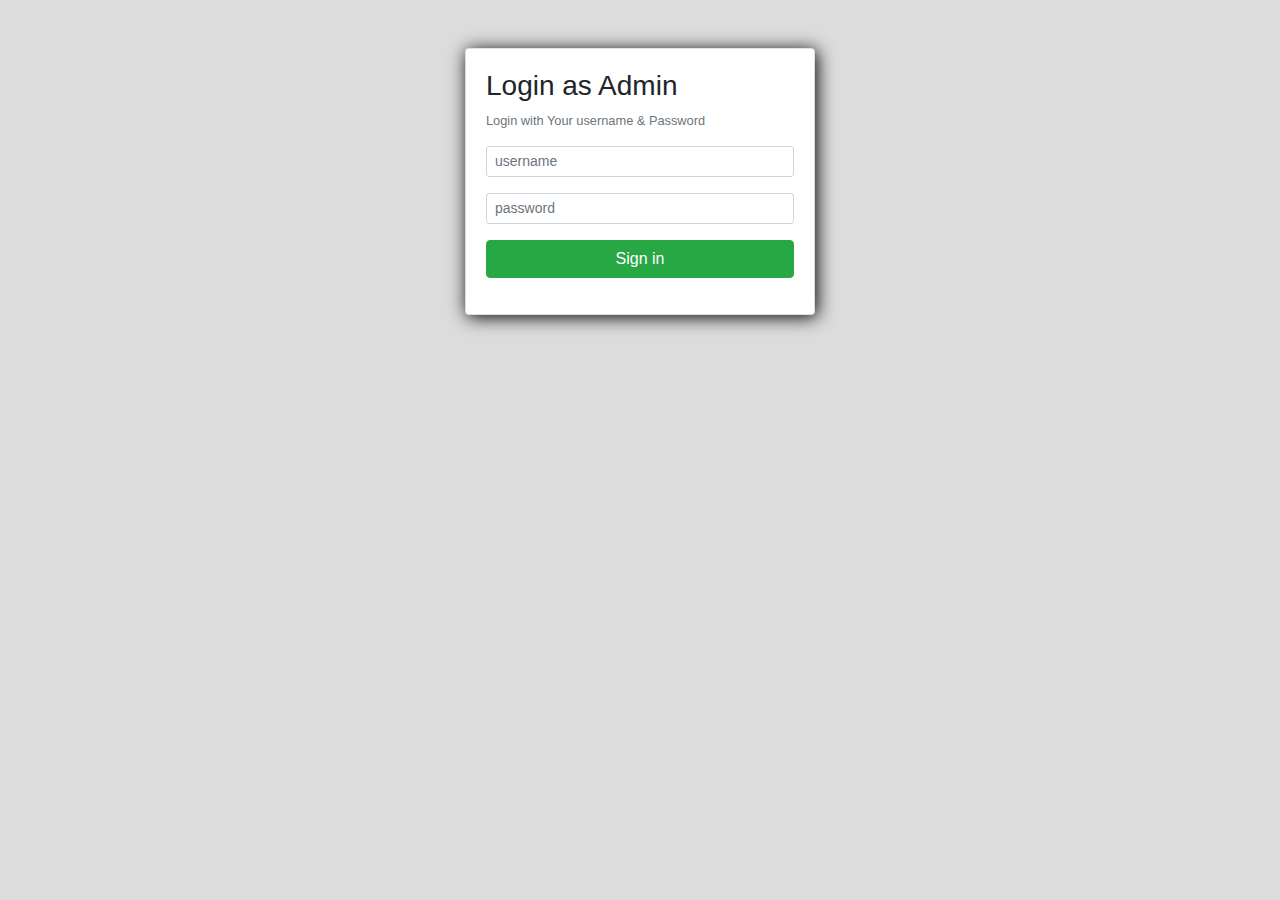
<file: EMS_APP/index.html>
<!doctype html>
<html lang="en">
  <head>
    <!-- Required meta tags -->
    <meta charset="utf-8">
    <meta name="viewport" content="width=device-width, initial-scale=1, shrink-to-fit=no">

    <!-- Style Sheet -->
    <link rel="stylesheet" href="css/style.css">

    <!-- Bootstrap CSS -->
    <link rel="stylesheet" href="https://stackpath.bootstrapcdn.com/bootstrap/4.5.2/css/bootstrap.min.css" integrity="sha384-JcKb8q3iqJ61gNV9KGb8thSsNjpSL0n8PARn9HuZOnIxN0hoP+VmmDGMN5t9UJ0Z" crossorigin="anonymous">

    <title>Login </title>
  </head>
  <body class="body">
      <div class="container">
          <div class="row justify-content-center mt-5">
              <div class="col-lg-4 col-md-4 data" >
                  <div class="card bx">
                      <div class="card-body">
                        <div class="card-title">
                            <h3>Login as Admin</h3>
                            <P class="card-text small text-muted"> Login with Your username & Password</P>
                            <form>
                                <div class="mb-3">
                                    <input type="text" name="u_name" class="form-control form-control-sm" placeholder="username" required>
                                </div>
                                <div class="mb-3">
                                    <input type="password" name="u_pass" class="form-control form-control-sm" placeholder="password" required>
                                </div>
                                <div class="mb-3">
                                    <input type="submit"  class="btn btn-block btn-success" value="Sign in" required>
                                </div>
                            </form>
                        </div>

                        </div>
                  </div>

                  
              </div>
          </div>
      </div>
   

    <!-- Optional JavaScript -->
    <!-- jQuery first, then Popper.js, then Bootstrap JS -->
    <script src="https://code.jquery.com/jquery-3.5.1.slim.min.js" integrity="sha384-DfXdz2htPH0lsSSs5nCTpuj/zy4C+OGpamoFVy38MVBnE+IbbVYUew+OrCXaRkfj" crossorigin="anonymous"></script>
    <script src="https://cdn.jsdelivr.net/npm/popper.js@1.16.1/dist/umd/popper.min.js" integrity="sha384-9/reFTGAW83EW2RDu2S0VKaIzap3H66lZH81PoYlFhbGU+6BZp6G7niu735Sk7lN" crossorigin="anonymous"></script>
    <script src="https://stackpath.bootstrapcdn.com/bootstrap/4.5.2/js/bootstrap.min.js" integrity="sha384-B4gt1jrGC7Jh4AgTPSdUtOBvfO8shuf57BaghqFfPlYxofvL8/KUEfYiJOMMV+rV" crossorigin="anonymous"></script>
  </body>
</html>
</file>
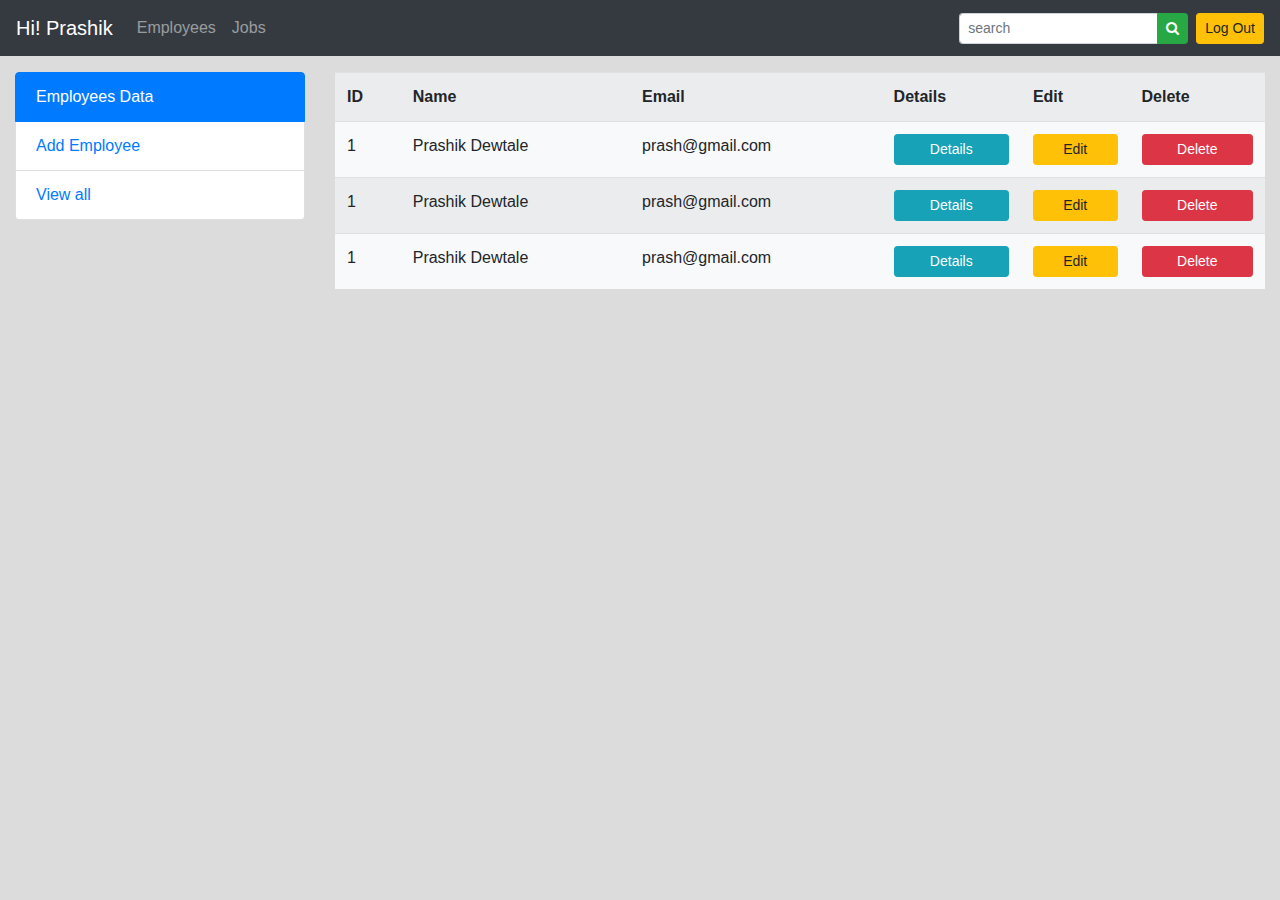
<file: EMS_APP/emp_list.html>
<!doctype html>
<html lang="en">
  <head>
    <!-- Required meta tags -->
    <meta charset="utf-8">
    <meta name="viewport" content="width=device-width, initial-scale=1, shrink-to-fit=no">

    <!-- Style Sheet -->
    <link rel="stylesheet" href="css/style.css">

    <!-- Bootstrap CSS -->
    <link rel="stylesheet" href="https://stackpath.bootstrapcdn.com/bootstrap/4.5.2/css/bootstrap.min.css" integrity="sha384-JcKb8q3iqJ61gNV9KGb8thSsNjpSL0n8PARn9HuZOnIxN0hoP+VmmDGMN5t9UJ0Z" crossorigin="anonymous">

    <!-- font awesome-->
    <link rel="stylesheet" href="https://stackpath.bootstrapcdn.com/font-awesome/4.7.0/css/font-awesome.min.css">
    <title>Employees List</title>
  </head>
  <body class="body">


    <!-- nav -->
    <nav class="navbar navbar-expand-lg navbar-dark bg-dark">
        <a class="navbar-brand" href="dash.html">Hi! Prashik</a>
        <button class="navbar-toggler" type="button" data-toggle="collapse" data-target="#navbarSupportedContent" aria-controls="navbarSupportedContent" aria-expanded="false" aria-label="Toggle navigation">
          <span class="navbar-toggler-icon"></span>
        </button>
      
        <div class="collapse navbar-collapse" id="navbarSupportedContent">
          <ul class="navbar-nav mr-auto">
            <li class="nav-item ">
              <a class="nav-link" href="emp_list.html">Employees </a>
            </li>
            <li class="nav-item">
              <a class="nav-link" href="jobs_list.html">Jobs</a>
            </li>
 

          </ul>
          <form class="form-inline my-2 my-lg-0">
            
        <div class="input-group ">
         <input type="search" class="form-control form-control-sm" placeholder="search" aria-label="Recipient's username" aria-describedby="basic-addon2">
         <div class="input-group-append">
         <button class="btn btn-sm btn-success" type="submit"><i class="fa fa-search"></i></button>
        </div>
        </div>
          </form>
          <a href="index.html" class="btn btn-sm btn-warning ml-2"> Log Out</a>
        </div>
      </nav>
      <!-- nav end-->

      <!-- Dashboard  contents-->
       <div class="container-fluid">
         <div class="row mt-3">
             <div class="col-lg-3 col-md-3">
                <div class="list-group">
                    <div class="list-group-item active">Employees Data
                    </div>
                    <a href="#" class="list-group-item" data-toggle="modal" data-target="#add_employee"> Add Employee</a>
                    <a href="#" class="list-group-item"> View all</a>
                </div>
              </div>
              
               <div class="col-lg-9 col-md-9">
                   <table class="table table-striped table-hover bg-light ">
                       <tr >
                           <th>ID</th>
                           <th>Name</th>
                           <th>Email</th>
                           <th>Details</th>
                           <th>Edit</th>
                           <th>Delete</th>
                       </tr>
                       <tr>
                           <td>1</td>
                           <td>Prashik Dewtale</td>
                           <td> prash@gmail.com</td>
                           <td><a href="#"  data-toggle="modal" data-target="#add_details" class="btn btn-info btn-block btn-sm">Details</a></td>
                           <td><a href="#" data-toggle="modal" data-target="#edit_details"  class="btn btn-warning btn-block btn-sm">Edit</a></td>
                           <td><a href="#" class="btn btn-danger btn-block btn-sm" onclick="confirm('are you want to delete \'Prashik Dewtale\'')">Delete</a></td>
                       </tr>
                       <tr>
                        <td>1</td>
                        <td>Prashik Dewtale</td>
                        <td> prash@gmail.com</td>
                        <td><a href="#" data-toggle="modal" data-target="#add_details" class="btn btn-info btn-block btn-sm">Details</a></td>
                        <td><a href="#"  data-toggle="modal" data-target="#edit_details" class="btn btn-warning btn-block btn-sm">Edit</a></td>
                        <td><a href="#" class="btn btn-danger btn-block btn-sm" onclick="confirm('are you want to delete \'Prashik Dewtale\'')">Delete</a></td>
                    </tr>
                    <tr> 
                        <td>1</td>
                        <td>Prashik Dewtale</td>
                        <td> prash@gmail.com</td>
                        <td><a href="#" data-toggle="modal" data-target="#add_details" class="btn btn-info btn-block btn-sm">Details</a></td>
                        <td><a href="#" data-toggle="modal" data-target="#edit_details" class="btn btn-warning btn-block btn-sm">Edit</a></td>
                        <td><a href="#" class="btn btn-danger btn-block btn-sm" onclick="confirm('are you want to delete \'Prashik Dewtale\'')">Delete</a></td>
                    </tr>
                   </table>
               </div>
          </div>
       </div>
 
      <!-- Dashboard  contents-->
  
  <!--   details Modal -->
  <div class="modal fade" id="add_details" tabindex="-1" role="dialog" aria-labelledby="add_details" aria-hidden="true">
    <div class="modal-dialog" role="document">
      <div class="modal-content">
        <div class="modal-header">
          <h5 class="modal-title" id="exampleModalLabel">Add Employee Details</h5>
          <button type="button" class="close" data-dismiss="modal" aria-label="Close">
            <span aria-hidden="true">&times;</span>
          </button>
        </div>
           <table class="table table-bordered">
             <tr>
               <th>ID</th>
               <td>1</td>
             </tr>
             <tr>
              <th>Joining Date</th>
              <td>1 JAN 2020</td>
            </tr>
            <tr>
              <th>Name</th>
              <td>Prashik Dewtale</td>
            </tr>
            <tr>
              <th> Email ID</th>
              <td>prash@gmail.com</td>
            </tr>
            <tr>
              <th>Phone</th>
              <td>+9145858568</td>
            </tr>
            <tr>
              <th>ID</th>
              <td>1</td>
            </tr>
            <tr>
              <th>Job</th>
              <td>Wbb Designer</td>
            </tr>
           </table>
        
      </div>
    </div>
  </div>



  <!--  Add  Employee  Modal -->
  <div class="modal fade" id="add_employee" tabindex="-1" role="dialog" aria-labelledby="add_employee" aria-hidden="true">
    <div class="modal-dialog" role="document">
      <div class="modal-content">
        <div class="modal-header">
          <h5 class="modal-title" id="exampleModalLabel">Add Employee Details</h5>
          <button type="button" class="close" data-dismiss="modal" aria-label="Close">
            <span aria-hidden="true">&times;</span>
          </button>
        </div>
        <div class="modal-body">
          <form>
            <div class="mb-3">
                <input type="date" class="form-control form-control-sm"  required>
            </div>
              <div class="mb-3">
                  <input type="text" class="form-control form-control-sm" placeholder="Employee Name" required>
              </div>
              <div class="mb-3">
                <input type="email" class="form-control form-control-sm" placeholder="Employee Email ID" required>
            </div>
            <div class="mb-3">
                <input type="tel" class="form-control form-control-sm" placeholder="Employee Phone No." required>
            </div>
            <div class="mb-3">
                <select class="form-control form-control-sm">
                    <option value="Graphic Designer">Graphic Designer</option>
                    <option value="Web Designer">Web Designer</option>
                    <option value="Web Developer">Web Developer</option>
                </select>
            </div>
            <div class="mb-3">
                <button type="submit" class="btn btn-sm btn-success btn-block">Add New Employee</button>
            </div>
          </form>
        </div>
        
      </div>
    </div>
  </div>

  <!--  Employee Edit Modal -->
  <div class="modal fade" id="edit_details" tabindex="-1" role="dialog" aria-labelledby="edit_details" aria-hidden="true">
    <div class="modal-dialog" role="document">
      <div class="modal-content">
        <div class="modal-header">
          <h5 class="modal-title" id="exampleModalLabel">Add Employee Details</h5>
          <button type="button" class="close" data-dismiss="modal" aria-label="Close">
            <span aria-hidden="true">&times;</span>
          </button>
        </div>
        <div class="modal-body">
          <form>
            <div class="mb-3">
                <input type="date" class="form-control form-control-sm"  value="1-JAN-2020" required>
            </div>
              <div class="mb-3">
                  <input type="text" class="form-control form-control-sm" value="Prashik Dewtale"  required>
              </div>
              <div class="mb-3">
                <input type="email" class="form-control form-control-sm" value="prash@gmail"  required>
            </div>
            <div class="mb-3">
                <input type="tel" class="form-control form-control-sm" value="+919876543210"  required>
            </div>
            <div class="mb-3">
              <input type="text" class="form-control form-control-sm" value="Web Developer"  required>
            </div>
            <div class="mb-3">
                <button type="submit" class="btn btn-sm btn-success btn-block">Update Employee Details</button>
            </div>
          </form>
        </div>
        
      </div>
    </div>
  </div>

    <!-- Optional JavaScript -->
    <!-- jQuery first, then Popper.js, then Bootstrap JS -->
    <script src="https://code.jquery.com/jquery-3.5.1.slim.min.js" integrity="sha384-DfXdz2htPH0lsSSs5nCTpuj/zy4C+OGpamoFVy38MVBnE+IbbVYUew+OrCXaRkfj" crossorigin="anonymous"></script>
    <script src="https://cdn.jsdelivr.net/npm/popper.js@1.16.1/dist/umd/popper.min.js" integrity="sha384-9/reFTGAW83EW2RDu2S0VKaIzap3H66lZH81PoYlFhbGU+6BZp6G7niu735Sk7lN" crossorigin="anonymous"></script>
    <script src="https://stackpath.bootstrapcdn.com/bootstrap/4.5.2/js/bootstrap.min.js" integrity="sha384-B4gt1jrGC7Jh4AgTPSdUtOBvfO8shuf57BaghqFfPlYxofvL8/KUEfYiJOMMV+rV" crossorigin="anonymous"></script>
  </body>
</html>
</file>
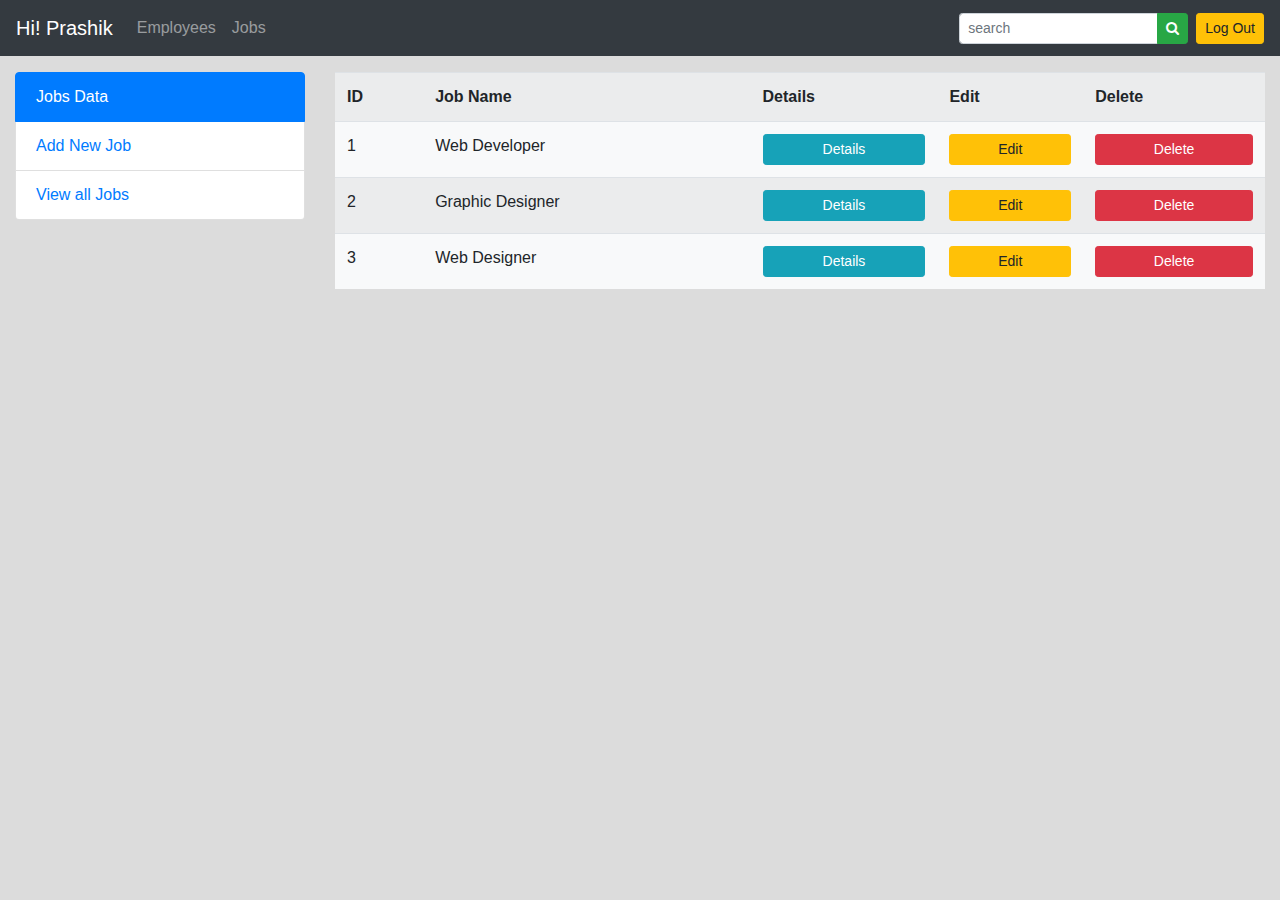
<file: EMS_APP/jobs_list.html>
<!doctype html>
<html lang="en">
  <head>
    <!-- Required meta tags -->
    <meta charset="utf-8">
    <meta name="viewport" content="width=device-width, initial-scale=1, shrink-to-fit=no">

    <!-- Style Sheet -->
    <link rel="stylesheet" href="css/style.css">

    <!-- Bootstrap CSS -->
    <link rel="stylesheet" href="https://stackpath.bootstrapcdn.com/bootstrap/4.5.2/css/bootstrap.min.css" integrity="sha384-JcKb8q3iqJ61gNV9KGb8thSsNjpSL0n8PARn9HuZOnIxN0hoP+VmmDGMN5t9UJ0Z" crossorigin="anonymous">

    <!-- font awesome-->
    <link rel="stylesheet" href="https://stackpath.bootstrapcdn.com/font-awesome/4.7.0/css/font-awesome.min.css">
    <title>Jobs List</title>
  </head>
  <body class="body">


    <!-- nav -->
    <nav class="navbar navbar-expand-lg navbar-dark bg-dark">
        <a class="navbar-brand" href="dash.html">Hi! Prashik</a>
        <button class="navbar-toggler" type="button" data-toggle="collapse" data-target="#navbarSupportedContent" aria-controls="navbarSupportedContent" aria-expanded="false" aria-label="Toggle navigation">
          <span class="navbar-toggler-icon"></span>
        </button>
      
        <div class="collapse navbar-collapse" id="navbarSupportedContent">
          <ul class="navbar-nav mr-auto">
            <li class="nav-item ">
              <a class="nav-link" href="emp_list.html">Employees </a>
            </li>
            <li class="nav-item">
              <a class="nav-link" href="jobs_list.html">Jobs</a>
            </li>
 

          </ul>
          <form class="form-inline my-2 my-lg-0">
            
        <div class="input-group ">
         <input type="search" class="form-control form-control-sm" placeholder="search" aria-label="Recipient's username" aria-describedby="basic-addon2">
         <div class="input-group-append">
         <button class="btn btn-sm btn-success" type="submit"><i class="fa fa-search"></i></button>
        </div>
        </div>
          </form>
          <a href="index.html" class="btn btn-sm btn-warning ml-2"> Log Out</a>
        </div>
      </nav>
      <!-- nav end-->

      <!-- Dashboard  contents-->
       <div class="container-fluid">
         <div class="row mt-3">
             <div class="col-lg-3 col-md-3">
                <div class="list-group">
                    <div class="list-group-item active">Jobs Data
                    </div>
                    <a href="#" class="list-group-item" data-toggle="modal" data-target="#add_jobs"> Add New Job</a>
                    <a href="#" class="list-group-item"> View all Jobs</a>
                </div>
              </div>
              
               <div class="col-lg-9 col-md-9">
                   <table class="table table-striped table-hover bg-light ">
                       <tr >
                           <th>ID</th>
                           <th>Job Name</th>
                           <th>Details</th>
                           <th>Edit</th>
                           <th>Delete</th>
                       </tr>
                       <tr>
                           <td>1</td>
                           <td>Web Developer</td>
                           <td><a href="#"  data-toggle="modal" data-target="#add_jobs" class="btn btn-info btn-block btn-sm">Details</a></td>
                           <td><a href="#" data-toggle="modal" data-target="#edit_jobs"  class="btn btn-warning btn-block btn-sm">Edit</a></td>
                           <td><a href="#" class="btn btn-danger btn-block btn-sm" onclick="confirm('are you want to delete this job from record ?')">Delete</a></td>
                       </tr>
                       <tr>
                        <td>2</td>
                        <td>Graphic Designer</td>
                        <td><a href="#" data-toggle="modal" data-target="#add_jobs" class="btn btn-info btn-block btn-sm">Details</a></td>
                        <td><a href="#"  data-toggle="modal" data-target="#edit_jobs" class="btn btn-warning btn-block btn-sm">Edit</a></td>
                        <td><a href="#" class="btn btn-danger btn-block btn-sm" onclick="confirm('are you want to delete this job from record ?')">Delete</a></td>
                    </tr>
                    <tr> 
                        <td>3</td>
                        <td>Web Designer</td>
                        <td><a href="#" data-toggle="modal" data-target="#add_jobs" class="btn btn-info btn-block btn-sm">Details</a></td>
                        <td><a href="#" data-toggle="modal" data-target="#edit_jobs" class="btn btn-warning btn-block btn-sm">Edit</a></td>
                        <td><a href="#" class="btn btn-danger btn-block btn-sm" onclick="confirm('are you want to delete this job from record ?')">Delete</a></td>
                    </tr>
                   </table>
               </div>
          </div>
       </div>
 
      <!-- Dashboard  contents-->
  
  <!--  jobs details Modal -->
  <div class="modal fade" id="add_jobs" tabindex="-1" role="dialog" aria-labelledby="add_jobs" aria-hidden="true">
    <div class="modal-dialog" role="document">
      <div class="modal-content">
        <div class="modal-header">
          <h5 class="modal-title" id="exampleModalLabel">Add Employee Details</h5>
          <button type="button" class="close" data-dismiss="modal" aria-label="Close">
            <span aria-hidden="true">&times;</span>
          </button>
        </div>
           <table class="table table-bordered">
             <tr>
               <th>ID</th>
               <td>1</td>
             </tr>
             <tr>
              <th>Job Added Date</th>
              <td>1 JAN 2020</td>
            </tr>
            <tr>
              <th>Name</th>
              <td>Web Developer</td>
            </tr>
           </table>
        
      </div>
    </div>
  </div>



  <!--  Add  jobs Modal -->
  <div class="modal fade" id="add_jobs" tabindex="-1" role="dialog" aria-labelledby="add_jobs" aria-hidden="true">
    <div class="modal-dialog" role="document">
      <div class="modal-content">
        <div class="modal-header">
          <h5 class="modal-title" id="exampleModalLabel">Add Jobs Details</h5>
          <button type="button" class="close" data-dismiss="modal" aria-label="Close">
            <span aria-hidden="true">&times;</span>
          </button>
        </div>
        <div class="modal-body">
          <form>
            <div class="mb-3">
                <input type="date" class="form-control form-control-sm"  required>
            </div>
              <div class="mb-3">
                  <input type="text" class="form-control form-control-sm" placeholder="Job Name" required>
              </div>
            <div class="mb-3">
                <button type="submit" class="btn btn-sm btn-success btn-block">Add new Job</button>
            </div>
          </form>
        </div>
        
      </div>
    </div>
  </div>

  <!--  jobs Edit Modal -->
  <div class="modal fade" id="edit_jobs" tabindex="-1" role="dialog" aria-labelledby="edit_jobs" aria-hidden="true">
    <div class="modal-dialog" role="document">
      <div class="modal-content">
        <div class="modal-header">
          <h5 class="modal-title" id="exampleModalLabel">Edit Job Details</h5>
          <button type="button" class="close" data-dismiss="modal" aria-label="Close">
            <span aria-hidden="true">&times;</span>
          </button>
        </div>
        <div class="modal-body">
          <form>
            <div class="mb-3">
                <input type="date" class="form-control form-control-sm"  value="1-JAN-2020" required>
            </div>
              <div class="mb-3">
                  <input type="text" class="form-control form-control-sm" value="Web Developer"  required>
              </div>

            <div class="mb-3">
                <button type="submit" class="btn btn-sm btn-success btn-block">Update Details</button>
            </div>
          </form>
        </div>
        
      </div>
    </div>
  </div>

    <!-- Optional JavaScript -->
    <!-- jQuery first, then Popper.js, then Bootstrap JS -->
    <script src="https://code.jquery.com/jquery-3.5.1.slim.min.js" integrity="sha384-DfXdz2htPH0lsSSs5nCTpuj/zy4C+OGpamoFVy38MVBnE+IbbVYUew+OrCXaRkfj" crossorigin="anonymous"></script>
    <script src="https://cdn.jsdelivr.net/npm/popper.js@1.16.1/dist/umd/popper.min.js" integrity="sha384-9/reFTGAW83EW2RDu2S0VKaIzap3H66lZH81PoYlFhbGU+6BZp6G7niu735Sk7lN" crossorigin="anonymous"></script>
    <script src="https://stackpath.bootstrapcdn.com/bootstrap/4.5.2/js/bootstrap.min.js" integrity="sha384-B4gt1jrGC7Jh4AgTPSdUtOBvfO8shuf57BaghqFfPlYxofvL8/KUEfYiJOMMV+rV" crossorigin="anonymous"></script>
  </body>
</html>
</file>
<file: EMS_APP/css/style.css>
.body{
    background-color: gainsboro;
}
.bx{
    box-shadow: 2px 2px 18px rgba(0,0,0,2);
}
.card-border{
    box-shadow: 2px 2px 12px rgba(0,0,0,0.2);
    border: 0px;
}
</file>
